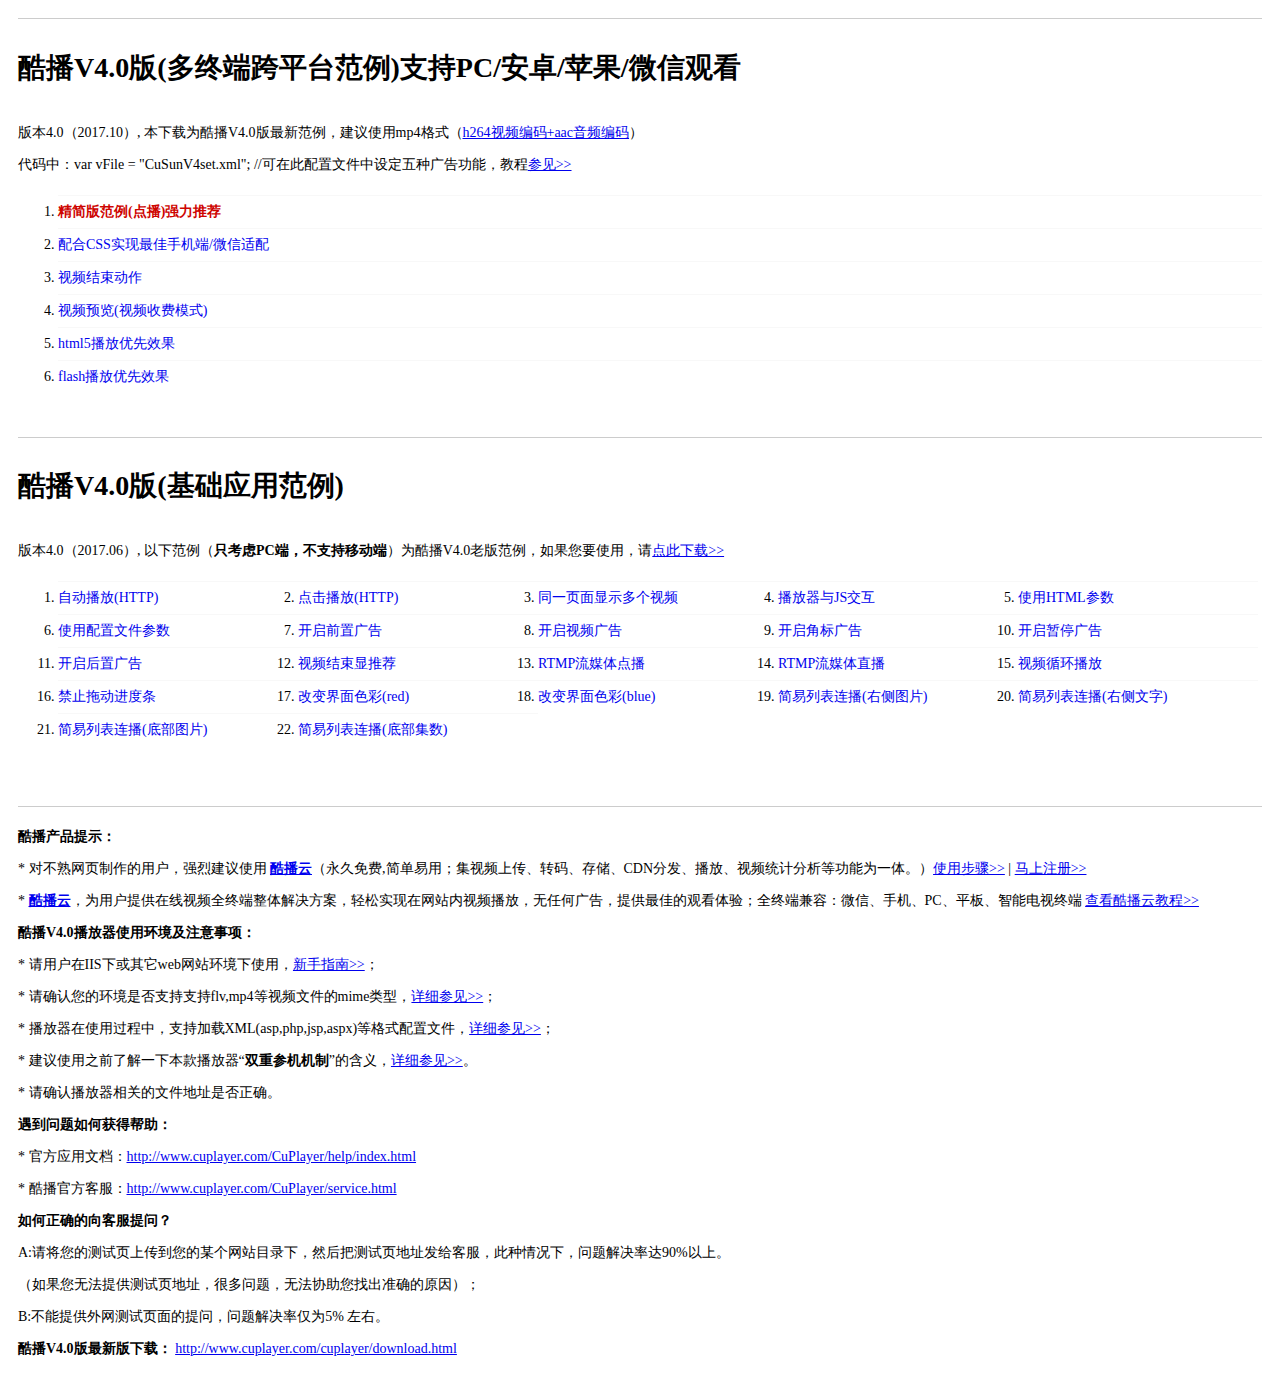
<file: WebContent/web/player/index.html>
<!DOCTYPE html PUBLIC "-//W3C//DTD XHTML 1.0 Transitional//EN" "http://www.w3.org/TR/xhtml1/DTD/xhtml1-transitional.dtd">
<html xmlns="http://www.w3.org/1999/xhtml">
<head>
<meta http-equiv="Content-Type" content="text/html; charset=utf-8" />
<title>酷播V4.0范例</title>
<style type="text/css">
<!--
body { padding:10px;}
.clear { height:30px;clear:both;  }
h1 {  clear:both; height:60px; line-height:60px; } 
div.help { line-height:32px; font-size:14px; clear:both; border-top:1px #cccccc solid; }
div.help ol { clear:both; }
div.help ol li { border-top:1px #f8f8f8 solid;  }
div.help ol.list li { border-top:1px #f8f8f8 solid; width:240px;; float:left; }
div.help ol li a,div.help ol li a:link,div.help ol li a:visited { display:block; text-decoration:none; }
div.help ol li a:hover{ text-decoration:underline; color:#ce0400;}
.cRed,a.cRed:link,a.cRed:visited{ color:#ce0400; } a.cRed2:hover{ color:#ce0400; text-decoration:underline; }
.cRed3,a.cRed3:link,a.cRed3:visited{ color:#96570e; } a.cRed3:hover{ color:red; text-decoration:underline; }
-->
</style>
</head>

<body> 
 
 
<div class="help">
<h1>酷播V4.0版(多终端跨平台范例)支持PC/安卓/苹果/微信观看</h1>
<p>版本4.0（2017.10）, 本下载为酷播V4.0版最新范例，建议使用mp4格式（<a href="http://www.cuplayer.com/cuplayer/help/Help420.html" target="_blank">h264视频编码+aac音频编码</a>）<br />
  代码中：var vFile      = &quot;CuSunV4set.xml&quot;;       //可在此配置文件中设定五种广告功能，教程<a href="http://www.cuplayer.com/CuPlayer/help/Help462.html" target="_blank">参见&gt;&gt;</a></p>
<ol type="1">
    <li><a href="demoX1.html" target="_blank" class="demo cRed"><strong>精简版范例(点播)强力推荐</strong></a></li>
    <li><a href="demoX2.html" target="_blank" class="demo">配合CSS实现最佳手机端/微信适配</a></li>
    <li><a href="demoX3.html" target="_blank" class="demo">视频结束动作</a></li>
    <li><a href="demoX4.html" target="_blank" class="demo">视频预览(视频收费模式)</a></li>
    <li><a href="demoX5.html" target="_blank" class="demo">html5播放优先效果</a></li>
    <li><a href="demoX6.html" target="_blank" class="demo">flash播放优先效果</a></li>
</ol>
</div>
<div class="clear"></div>
<div class="help">
<h1>酷播V4.0版(基础应用范例) </h1>
<p>版本4.0（2017.06）, 以下范例（<strong>只考虑PC端，不支持移动端</strong>）为酷播V4.0老版范例，如果您要使用，请<a href="http://52player.89525.com/VideoPlayer/2016/112080.html" target="_blank">点此下载&gt;&gt;</a> </p>
<ol type="1" class="list">
    <li><a href="http://52player.89525.com/Demos/CuPlayerV4/player_old/demo1.html" target="_blank" class="demo">自动播放(HTTP)</a></li>
     <li><a href="http://52player.89525.com/Demos/CuPlayerV4/player_old/demo2.html" target="_blank" class="demo">点击播放(HTTP)</a></li>
     <li><a href="http://52player.89525.com/Demos/CuPlayerV4/player_old/demo3.html" target="_blank" class="demo">同一页面显示多个视频</a></li>
     <li><a href="http://52player.89525.com/Demos/CuPlayerV4/player_old/demo4.html" target="_blank" class="demo">播放器与JS交互</a></li>
     <li><a href="http://52player.89525.com/Demos/CuPlayerV4/player_old/demo5.html" target="_blank" class="demo">使用HTML参数</a></li>
     <li><a href="http://52player.89525.com/Demos/CuPlayerV4/player_old/demo6.html" target="_blank" class="demo">使用配置文件参数</a></li>
     <li><a href="http://52player.89525.com/Demos/CuPlayerV4/player_old/demo7.html" target="_blank" class="demo">开启前置广告</a></li>
     <li><a href="http://52player.89525.com/Demos/CuPlayerV4/player_old/demo8.html" target="_blank" class="demo">开启视频广告</a></li>
     <li><a href="http://52player.89525.com/Demos/CuPlayerV4/player_old/demo9.html" target="_blank" class="demo">开启角标广告</a></li>
     <li><a href="http://52player.89525.com/Demos/CuPlayerV4/player_old/demo10.html" target="_blank" class="demo">开启暂停广告</a></li>
     <li><a href="http://52player.89525.com/Demos/CuPlayerV4/player_old/demo11.html" target="_blank" class="demo">开启后置广告</a></li>
     <li><a href="http://52player.89525.com/Demos/CuPlayerV4/player_old/demo12.html" target="_blank" class="demo">视频结束显推荐</a></li>
     <li><a href="http://52player.89525.com/Demos/CuPlayerV4/player_old/demo13.html" target="_blank" class="demo">RTMP流媒体点播</a></li>
     <li><a href="http://52player.89525.com/Demos/CuPlayerV4/player_old/demo14.html" target="_blank" class="demo">RTMP流媒体直播</a></li>
     <li><a href="http://52player.89525.com/Demos/CuPlayerV4/player_old/demo15.html" target="_blank" class="demo">视频循环播放</a></li>
     <li><a href="http://52player.89525.com/Demos/CuPlayerV4/player_old/demo16.html" target="_blank" class="demo">禁止拖动进度条</a></li>
     <li><a href="http://52player.89525.com/Demos/CuPlayerV4/player_old/demo17.html" target="_blank" class="demo">改变界面色彩(red)</a></li>
     <li><a href="http://52player.89525.com/Demos/CuPlayerV4/player_old/demo18.html" target="_blank" class="demo">改变界面色彩(blue)</a></li>
 
     <li><a href="http://52player.89525.com/Demos/CuPlayerV4/player_old/listDemo1.html" target="_blank" class="demo">简易列表连播(右侧图片)</a></li>
     <li><a href="http://52player.89525.com/Demos/CuPlayerV4/player_old/listDemo2.html" target="_blank" class="demo">简易列表连播(右侧文字)</a></li>
     <li><a href="http://52player.89525.com/Demos/CuPlayerV4/player_old/listDemo3.html" target="_blank" class="demo">简易列表连播(底部图片)</a></li>
     <li><a href="http://52player.89525.com/Demos/CuPlayerV4/player_old/listDemo4.html" target="_blank" class="demo">简易列表连播(底部集数)</a></li>
</ol>
</div>
<div class="clear"></div>
<div class="clear"></div>
<!-- help/Bgein -->
<div class="help">
 <p>
  <strong>酷播产品提示：</strong><br />
        *  对不熟网页制作的用户，强烈建议使用<strong> <a href="http://www.cuplayer.com/Cu/cloud/index.html" target="_blank">酷播云</a></strong>（永久免费,简单易用；集视频上传、转码、存储、CDN分发、播放、视频统计分析等功能为一体。）<a href="http://www.cuplayer.com/Cu/cloud/index.html" target="_blank" class="cOrange">使用步骤&gt;&gt;</a> | <a href="http://my.cuplayer.com/register" target="_blank" class="cOrange">马上注册&gt;&gt;</a><br />
        *<strong> <a href="http://my.cuplayer.com/" target="_blank">酷播云</a></strong>，为用户提供在线视频全终端整体解决方案，轻松实现在网站内视频播放，无任何广告，提供最佳的观看体验；全终端兼容：微信、手机、PC、平板、智能电视终端 <a href="http://www.cuplayer.com/Cu/cloud/index.html" target="_blank">查看酷播云教程&gt;&gt;</a><strong></strong><br />
    <strong>酷播V4.0播放器使用环境及注意事项：</strong><br />
    *  请用户在IIS下或其它web网站环境下使用，<a href="http://www.cuplayer.com/CuPlayer/help/Step/" target="_blank">新手指南&gt;&gt;</a>；<br />
        *  请确认您的环境是否支持支持flv,mp4等视频文件的mime类型，<a href="http://www.cuplayer.com/CuPlayer/help/Help71.html" target="_blank" class="cOrange">详细参见&gt;&gt;</a>；<br />
        *  播放器在使用过程中，支持加载XML(asp,php,jsp,aspx)等格式配置文件，<a href="http://www.cuplayer.com/CuPlayer/help/Help61.html" target="_blank" class="cOrange">详细参见&gt;&gt;</a>；<br />
        *  建议使用之前了解一下本款播放器&ldquo;<strong>双重参机机制</strong>&rdquo;的含义，<a href="http://www.cuplayer.com/CuPlayer/help/Help23.html" target="_blank">详细参见&gt;&gt;</a>。<br />
        * 请确认播放器相关的文件地址是否正确。<br />
        <strong>遇到问题如何获得帮助：</strong>        <br />
        * 官方应用文档：<a href="http://www.cuplayer.com/CuPlayer/help/index.html" target="_blank" class="cOrange">http://www.cuplayer.com/CuPlayer/help/index.html</a><br />
        * 酷播官方客服：<a href="http://www.cuplayer.com/CuPlayer/service.html" target="_blank">http://www.cuplayer.com/CuPlayer/service.html</a><br />
        <strong>如何正确的向客服提问？</strong> <br />
    A:请将您的测试页上传到您的某个网站目录下，然后把测试页地址发给客服，此种情况下，问题解决率达90%以上。<br />
    （如果您无法提供测试页地址，很多问题，无法协助您找出准确的原因）； <br />
  B:不能提供外网测试页面的提问，问题解决率仅为5% 左右。<br />
  <strong>酷播V4.0版最新版下载：</strong> <a href="http://www.cuplayer.com/cuplayer/download.html" target="_blank">http://www.cuplayer.com/cuplayer/download.html</a><br /></p>
</div>
<div style="display:none;">
<script type="text/javascript" src="http://www.cuplayer.com/CuPlayer/js/stat.js"></script>
</div>
<!-- help/End -->
</body>
</html>
</file>
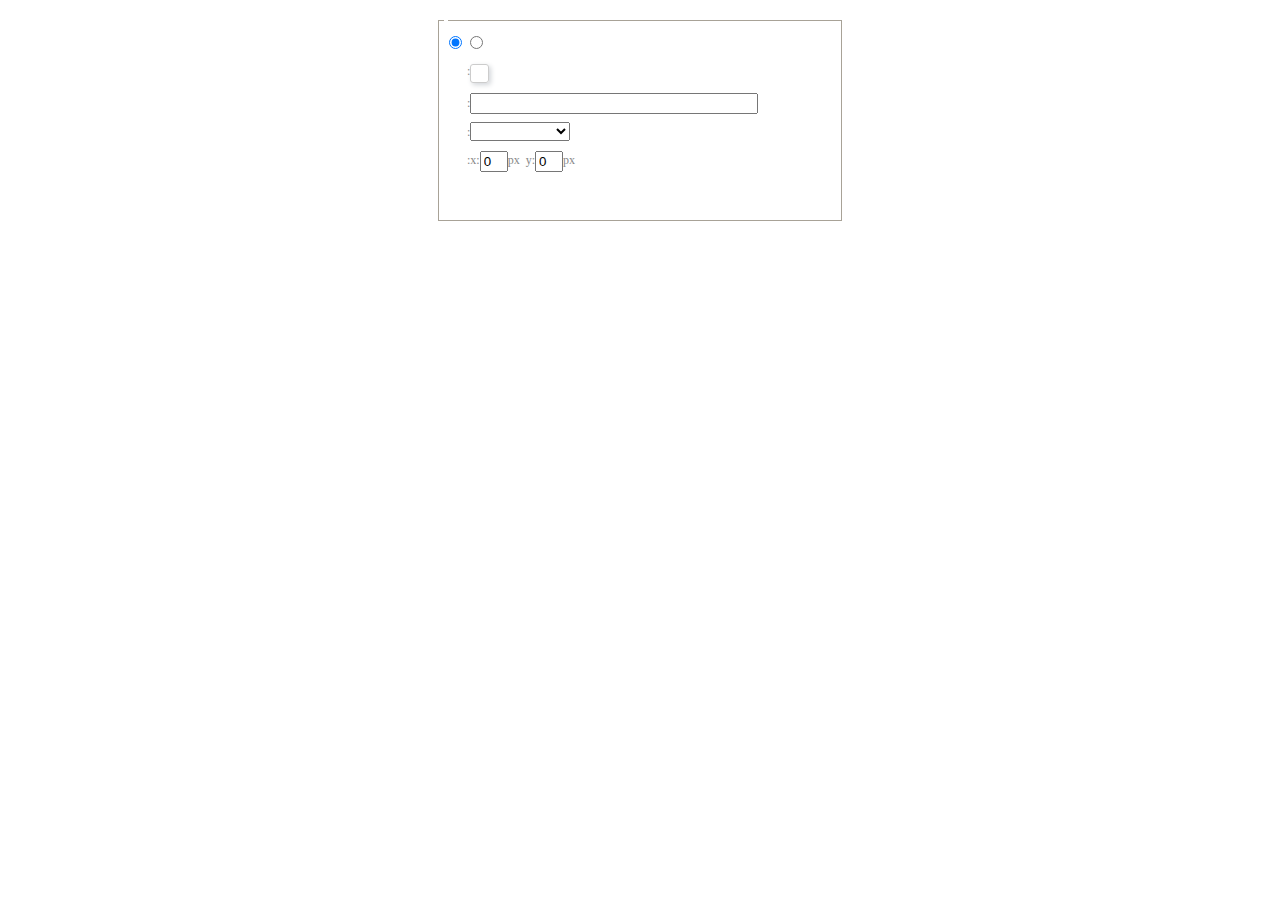
<file: WebContent/js/ueditor/dialogs/background/background.html>
<!DOCTYPE HTML>
<html>
<head>
    <meta http-equiv="Content-Type" content="text/html;charset=utf-8"/>
    <script type="text/javascript" src="../internal.js"></script>
    <link rel="stylesheet" type="text/css" href="background.css">
</head>
<body>
    <div id="bg_container" class="wrapper">
        <div id="tabHeads" class="tabhead">
            <span class="focus" data-content-id="normal"><var id="lang_background_normal"></var></span>
            <span class="" data-content-id="imgManager"><var id="lang_background_local"></var></span>
        </div>
        <div id="tabBodys" class="tabbody">
            <div id="normal" class="panel focus">
                <fieldset class="bgarea">
                    <legend><var id="lang_background_set"></var></legend>
                    <div class="content">
                        <div>
                            <label><input id="nocolorRadio" class="iptradio" type="radio" name="t" value="none" checked="checked"><var id="lang_background_none"></var></label>
                            <label><input id="coloredRadio" class="iptradio" type="radio" name="t" value="color"><var id="lang_background_colored"></var></label>
                        </div>
                        <div class="wrapcolor pl">
                            <div class="color">
                                <var id="lang_background_color"></var>:
                            </div>
                            <div id="colorPicker"></div>
                            <div class="clear"></div>
                        </div>
                        <div class="wrapcolor pl">
                            <label><var id="lang_background_netimg"></var>:</label><input class="txt" type="text" id="url">
                        </div>
                        <div id="alignment" class="alignment">
                            <var id="lang_background_align"></var>:<select id="repeatType">
                                <option value="center"></option>
                                <option value="repeat-x"></option>
                                <option value="repeat-y"></option>
                                <option value="repeat"></option>
                                <option value="self"></option>
                            </select>
                        </div>
                        <div id="custom" >
                            <var id="lang_background_position"></var>:x:<input type="text" size="1" id="x" maxlength="4" value="0">px&nbsp;&nbsp;y:<input type="text" size="1" id="y" maxlength="4" value="0">px
                        </div>
                    </div>
                </fieldset>

            </div>
            <div id="imgManager" class="panel">
                <div id="imageList" style=""></div>
            </div>
        </div>
    </div>
    <script type="text/javascript" src="background.js"></script>
</body>
</html>
</file>
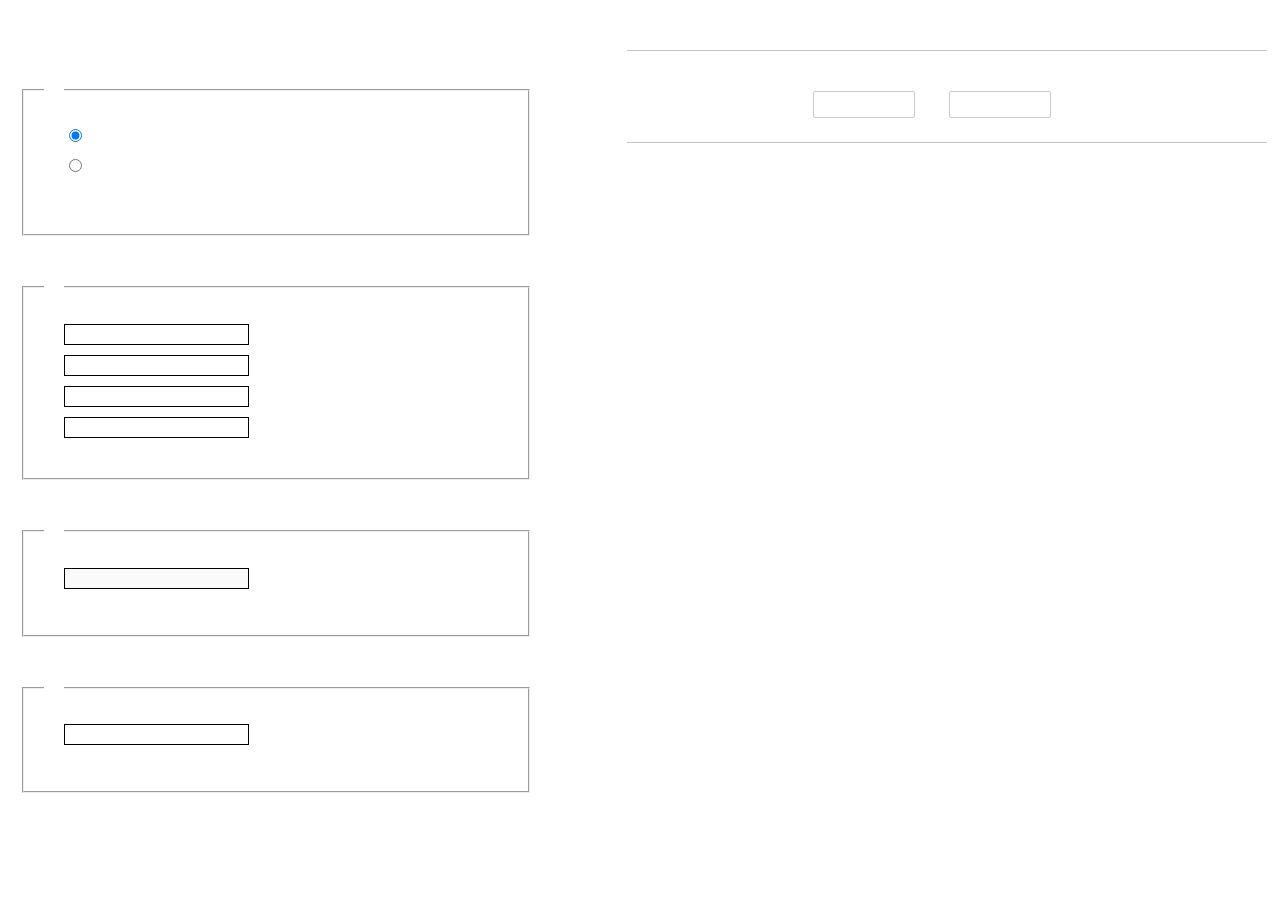
<file: WebContent/js/ueditor/dialogs/charts/charts.html>
<!DOCTYPE html>
<html>
    <head>
        <title>chart</title>
        <meta chartset="utf-8">
        <link rel="stylesheet" type="text/css" href="charts.css">
        <script type="text/javascript" src="../internal.js"></script>
    </head>
    <body>
        <div class="main">
            <div class="table-view">
                <h3><var id="lang_data_source"></var></h3>
                <div id="tableContainer" class="table-container"></div>
                <h3><var id="lang_chart_format"></var></h3>
                <form name="data-form">
                    <div class="charts-format">
                        <fieldset>
                            <legend><var id="lang_data_align"></var></legend>
                            <div class="format-item-container">
                                <label>
                                    <input type="radio" class="format-ctrl not-pie-item" name="charts-format" value="1" checked="checked">
                                    <var id="lang_chart_align_same"></var>
                                </label>
                                <label>
                                    <input type="radio" class="format-ctrl not-pie-item" name="charts-format" value="-1">
                                    <var id="lang_chart_align_reverse"></var>
                                </label>
                                <br>
                            </div>
                        </fieldset>
                        <fieldset>
                            <legend><var id="lang_chart_title"></var></legend>
                            <div class="format-item-container">
                                <label>
                                    <var id="lang_chart_main_title"></var><input type="text" name="title" class="data-item">
                                </label>
                                <label>
                                    <var id="lang_chart_sub_title"></var><input type="text" name="sub-title" class="data-item not-pie-item">
                                </label>
                                <label>
                                    <var id="lang_chart_x_title"></var><input type="text" name="x-title" class="data-item not-pie-item">
                                </label>
                                <label>
                                    <var id="lang_chart_y_title"></var><input type="text" name="y-title" class="data-item not-pie-item">
                                </label>
                            </div>
                        </fieldset>
                        <fieldset>
                            <legend><var id="lang_chart_tip"></var></legend>
                            <div class="format-item-container">
                                <label>
                                    <var id="lang_cahrt_tip_prefix"></var>
                                    <input type="text" id="tipInput" name="tip" class="data-item" disabled="disabled">
                                </label>
                                <p><var id="lang_cahrt_tip_description"></var></p>
                            </div>
                        </fieldset>
                        <fieldset>
                            <legend><var id="lang_chart_data_unit"></var></legend>
                            <div class="format-item-container">
                                <label><var id="lang_chart_data_unit_title"></var><input type="text" name="unit" class="data-item"></label>
                                <p><var id="lang_chart_data_unit_description"></var></p>
                            </div>
                        </fieldset>
                    </div>
                </form>
            </div>
            <div class="charts-view">
                <div id="chartsContainer" class="charts-container"></div>
                <div id="chartsType" class="charts-type">
                    <h3><var id="lang_chart_type"></var></h3>
                    <div class="scroll-view">
                        <div class="scroll-container">
                            <div id="scrollBed" class="scroll-bed"></div>
                        </div>
                        <div id="buttonContainer" class="button-container">
                            <a href="#" data-title="prev"><var id="lang_prev_btn"></var></a>
                            <a href="#" data-title="next"><var id="lang_next_btn"></var></a>
                        </div>
                    </div>
                </div>
            </div>
        </div>
        <script src="../../third-party/jquery-1.10.2.min.js"></script>
        <script src="../../third-party/highcharts/highcharts.js"></script>
        <script src="chart.config.js"></script>
        <script src="charts.js"></script>
    </body>
</html>
</file>
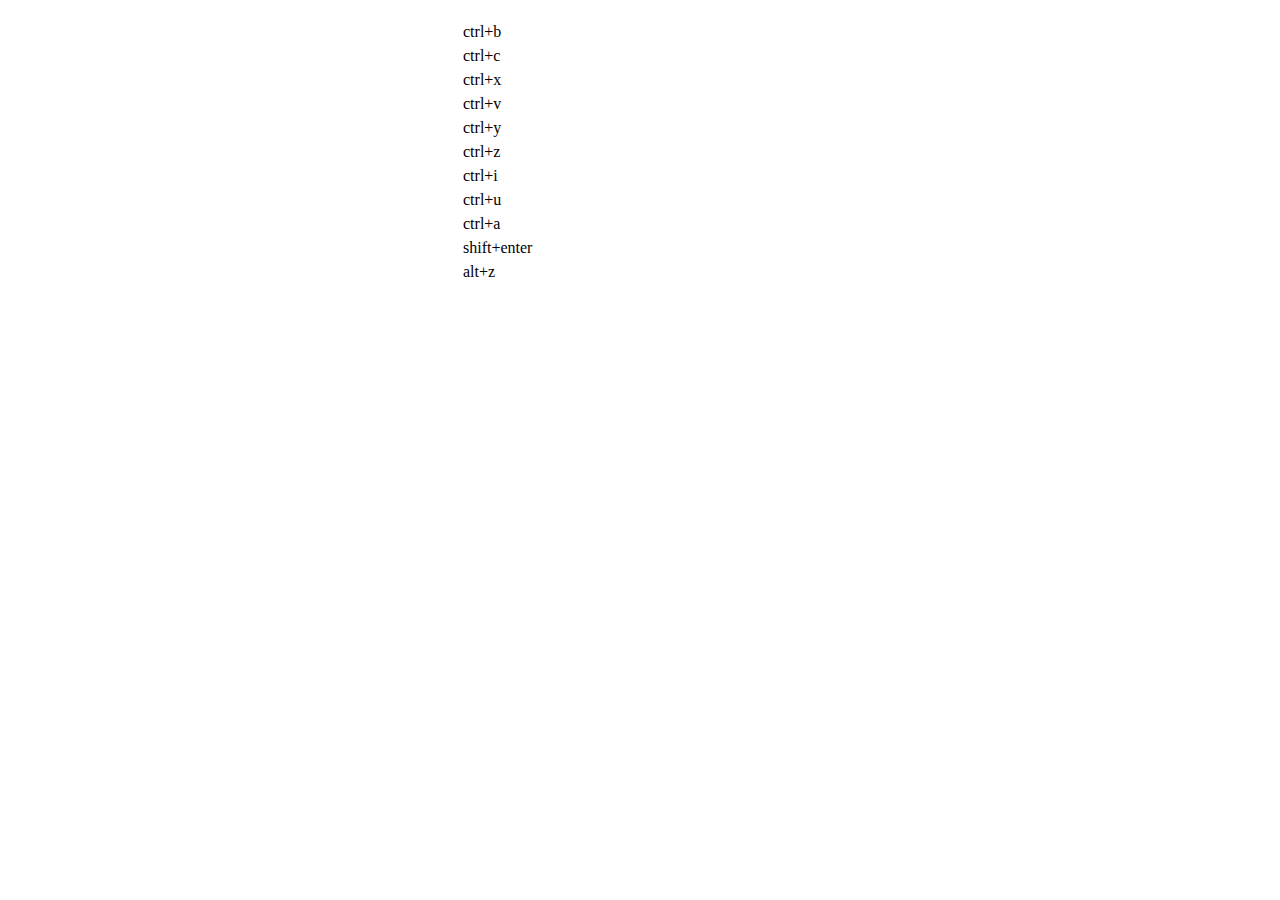
<file: WebContent/js/ueditor/dialogs/help/help.html>
<!DOCTYPE HTML PUBLIC "-//W3C//DTD HTML 4.01 Transitional//EN"
        "http://www.w3.org/TR/html4/loose.dtd">
<html>
<head>
    <title>帮助</title>
    <meta content="text/html; charset=utf-8" http-equiv="Content-Type"/>
    <script type="text/javascript" src="../internal.js"></script>
    <link rel="stylesheet" type="text/css" href="help.css">
</head>
<body>
<div class="wrapper" id="helptab">
    <div id="tabHeads" class="tabhead">
        <span class="focus" tabsrc="about"><var id="lang_input_about"></var></span>
        <span tabsrc="shortcuts"><var id="lang_input_shortcuts"></var></span>
    </div>
    <div id="tabBodys" class="tabbody">
        <div id="about" class="panel">
            <h1>UEditor</h1>
            <p id="version"></p>
            <p><var id="lang_input_introduction"></var></p>
        </div>
        <div id="shortcuts" class="panel">
            <table>
                <thead>
                <tr>
                    <td><var id="lang_Txt_shortcuts"></var></td>
                    <td><var id="lang_Txt_func"></var></td>
                </tr>
                </thead>
                <tbody>
                <tr>
                    <td>ctrl+b</td>
                    <td><var id="lang_Txt_bold"></var></td>
                </tr>
                <tr>
                    <td>ctrl+c</td>
                    <td><var id="lang_Txt_copy"></var></td>
                </tr>
                <tr>
                    <td>ctrl+x</td>
                    <td><var id="lang_Txt_cut"></var></td>
                </tr>
                <tr>
                    <td>ctrl+v</td>
                    <td><var id="lang_Txt_Paste"></var></td>
                </tr>
                <tr>
                    <td>ctrl+y</td>
                    <td><var id="lang_Txt_undo"></var></td>
                </tr>
                <tr>
                    <td>ctrl+z</td>
                    <td><var id="lang_Txt_redo"></var></td>
                </tr>
                <tr>
                    <td>ctrl+i</td>
                    <td><var id="lang_Txt_italic"></var></td>
                </tr>
                <tr>
                    <td>ctrl+u</td>
                    <td><var id="lang_Txt_underline"></var></td>
                </tr>
                <tr>
                    <td>ctrl+a</td>
                    <td><var id="lang_Txt_selectAll"></var></td>
                </tr>
                <tr>
                    <td>shift+enter</td>
                    <td><var id="lang_Txt_visualEnter"></var></td>
                </tr>
                <tr>
                    <td>alt+z</td>
                    <td><var id="lang_Txt_fullscreen"></var></td>
                </tr>
                </tbody>
            </table>
        </div>
    </div>
</div>
<script type="text/javascript" src="help.js"></script>
</body>
</html>
</file>
<file: WebContent/js/ueditor/dialogs/background/background.css>
.wrapper{ width: 424px;margin: 10px auto; zoom:1;position: relative}
.tabbody{height:225px;}
.tabbody .panel { position: absolute;width:100%; height:100%;background: #fff; display: none;}
.tabbody .focus { display: block;}

body{font-size: 12px;color: #888;overflow: hidden;}
input,label{vertical-align:middle}
.clear{clear: both;}
.pl{padding-left: 18px;padding-left: 23px\9;}

#imageList {width: 420px;height: 215px;margin-top: 10px;overflow: hidden;overflow-y: auto;}
#imageList div {float: left;width: 100px;height: 95px;margin: 5px 10px;}
#imageList img {cursor: pointer;border: 2px solid white;}

.bgarea{margin: 10px;padding: 5px;height: 84%;border: 1px solid #A8A297;}
.content div{margin: 10px 0 10px 5px;}
.content .iptradio{margin: 0px 5px 5px 0px;}
.txt{width:280px;}

.wrapcolor{height: 19px;}
div.color{float: left;margin: 0;}
#colorPicker{width: 17px;height: 17px;border: 1px solid #CCC;display: inline-block;border-radius: 3px;box-shadow: 2px 2px 5px #D3D6DA;margin: 0;float: left;}
div.alignment,#custom{margin-left: 23px;margin-left: 28px\9;}
#custom input{height: 15px;min-height: 15px;width:20px;}
#repeatType{width:100px;}


/* 图片管理样式 */
#imgManager {
    width: 100%;
    height: 225px;
}
#imgManager #imageList{
    width: 100%;
    overflow-x: hidden;
    overflow-y: auto;
}
#imgManager ul {
    display: block;
    list-style: none;
    margin: 0;
    padding: 0;
}
#imgManager li {
    float: left;
    display: block;
    list-style: none;
    padding: 0;
    width: 113px;
    height: 113px;
    margin: 9px 0 0 19px;
    background-color: #eee;
    overflow: hidden;
    cursor: pointer;
    position: relative;
}
#imgManager li.clearFloat {
    float: none;
    clear: both;
    display: block;
    width:0;
    height:0;
    margin: 0;
    padding: 0;
}
#imgManager li img {
    cursor: pointer;
}
#imgManager li .icon {
    cursor: pointer;
    width: 113px;
    height: 113px;
    position: absolute;
    top: 0;
    left: 0;
    z-index: 2;
    border: 0;
    background-repeat: no-repeat;
}
#imgManager li .icon:hover {
    width: 107px;
    height: 107px;
    border: 3px solid #1094fa;
}
#imgManager li.selected .icon {
    background-image: url(images/success.png);
    background-position: 75px 75px;
}
#imgManager li.selected .icon:hover {
    width: 107px;
    height: 107px;
    border: 3px solid #1094fa;
    background-position: 72px 72px;
}
</file>
<file: WebContent/js/ueditor/dialogs/charts/charts.css>
html, body {
    width: 100%;
    height: 100%;
    margin: 0;
    padding: 0;
    overflow-x: hidden;
}

.main {
    width: 100%;
    overflow: hidden;
}

.table-view {
    height: 100%;
    float: left;
    margin: 20px;
    width: 40%;
}

.table-view .table-container {
    width: 100%;
    margin-bottom: 50px;
    overflow: scroll;
}

.table-view th {
    padding: 5px 10px;
    background-color: #F7F7F7;
}

.table-view td {
    width: 50px;
    text-align: center;
    padding:0;
}

.table-container input {
    width: 40px;
    padding: 5px;
    border: none;
    outline: none;
}

.table-view caption {
    font-size: 18px;
    text-align: left;
}

.charts-view {
    /*margin-left: 49%!important;*/
    width: 50%;
    margin-left: 49%;
    height: 400px;
}

.charts-container {
    border-left: 1px solid #c3c3c3;
}

.charts-format fieldset {
    padding-left: 20px;
    margin-bottom: 50px;
}

.charts-format legend {
    padding-left: 10px;
    padding-right: 10px;
}

.format-item-container {
    padding: 20px;
}

.format-item-container label {
    display: block;
    margin: 10px 0;
}

.charts-format .data-item {
    border: 1px solid black;
    outline: none;
    padding: 2px 3px;
}

/* 图表类型 */

.charts-type {
    margin-top: 50px;
    height: 300px;
}

.scroll-view {
    border: 1px solid #c3c3c3;
    border-left: none;
    border-right: none;
    overflow: hidden;
}

.scroll-container {
    margin: 20px;
    width: 100%;
    overflow: hidden;
}

.scroll-bed {
    width: 10000px;
    _margin-top: 20px;
    -webkit-transition: margin-left .5s ease;
    -moz-transition: margin-left .5s ease;
    transition: margin-left .5s ease;
}

.view-box {
    display: inline-block;
    *display: inline;
    *zoom: 1;
    margin-right: 20px;
    border: 2px solid white;
    line-height: 0;
    overflow: hidden;
    cursor: pointer;
}

.view-box img {
    border: 1px solid #cecece;
}

.view-box.selected {
    border-color: #7274A7;
}

.button-container {
    margin-bottom: 20px;
    text-align: center;
}

.button-container a {
    display: inline-block;
    width: 100px;
    height: 25px;
    line-height: 25px;
    border: 1px solid #c2ccd1;
    margin-right: 30px;
    text-decoration: none;
    color: black;
    -webkit-border-radius: 2px;
    -moz-border-radius: 2px;
    border-radius: 2px;
}

.button-container a:HOVER {
    background: #fcfcfc;
}

.button-container a:ACTIVE {
    border-top-color: #c2ccd1;
    box-shadow:inset 0 5px 4px -4px rgba(49, 49, 64, 0.1);
}

.edui-charts-not-data {
    height: 100px;
    line-height: 100px;
    text-align: center;
}
</file>
<file: WebContent/js/ueditor/dialogs/help/help.css>
.wrapper{width: 370px;margin: 10px auto;zoom: 1;}
.tabbody{height: 360px;}
.tabbody .panel{width:100%;height: 360px;position: absolute;background: #fff;}
.tabbody .panel h1{font-size:26px;margin: 5px 0 0 5px;}
.tabbody .panel p{font-size:12px;margin: 5px 0 0 5px;}
.tabbody table{width:90%;line-height: 20px;margin: 5px 0 0 5px;;}
.tabbody table thead{font-weight: bold;line-height: 25px;}
</file>
